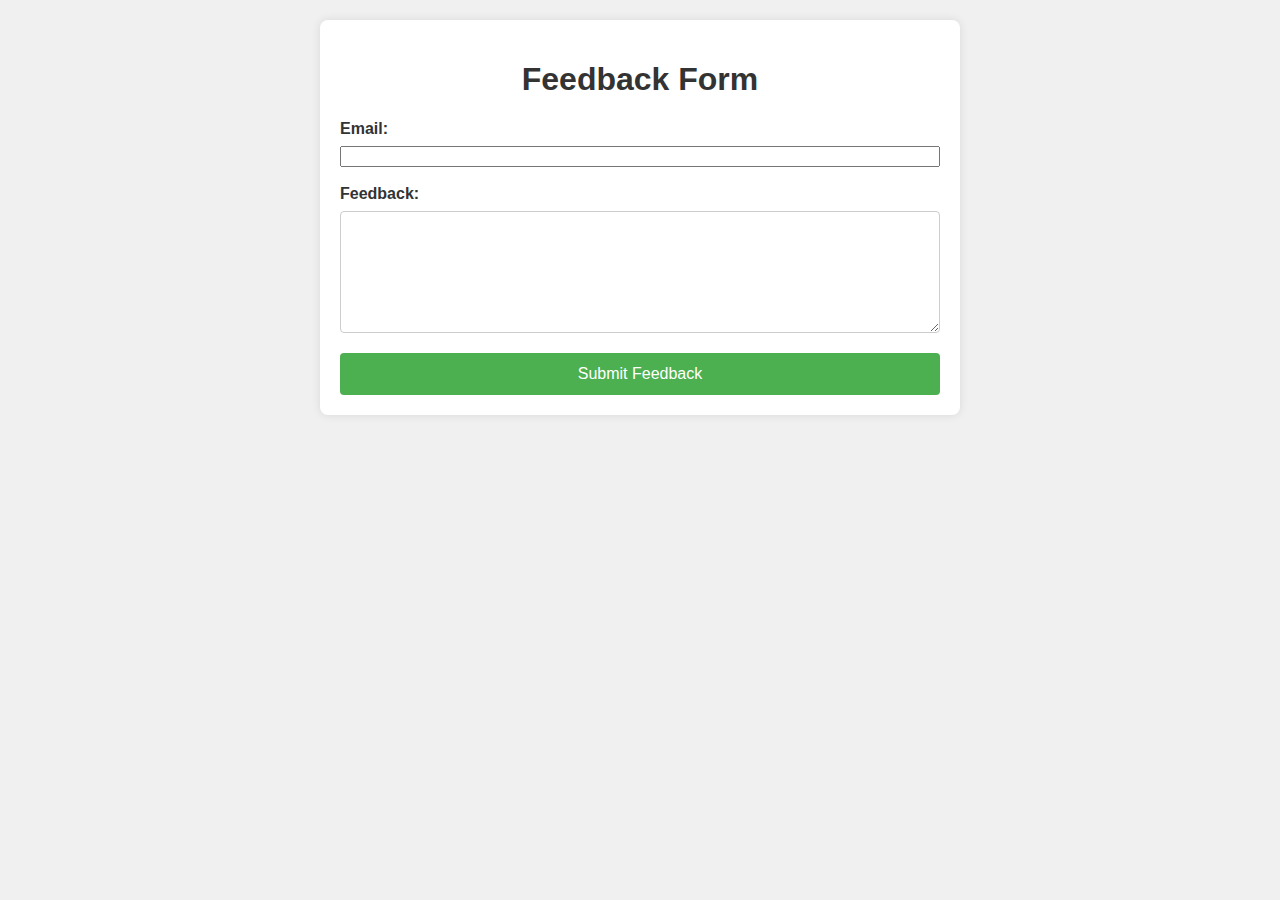
<file: index.html>
<!DOCTYPE html>
<html lang="en">
<head>
    <meta charset="UTF-8">
    <meta name="viewport" content="width=device-width, initial-scale=1.0">
    <title>Feedback Form</title>
    <style>
        body {
            font-family: Arial, sans-serif;
            background-color: #f0f0f0;
            margin: 0;
            padding: 20px;
        }
        .container {
            max-width: 600px;
            margin: auto;
            background-color: #fff;
            padding: 20px;
            border-radius: 8px;
            box-shadow: 0 0 10px rgba(0,0,0,0.1);
        }
        h1 {
            text-align: center;
            color: #333;
        }
        form {
            display: flex;
            flex-direction: column;
        }
        label {
            margin-bottom: 8px;
            color: #333;
            font-weight: bold;
        }
        input[type="text"], textarea {
            padding: 10px;
            margin-bottom: 20px;
            border: 1px solid #ccc;
            border-radius: 4px;
            font-size: 16px;
        }
        textarea {
            resize: vertical;
            min-height: 100px;
        }
        button {
            background-color: #4CAF50;
            color: white;
            padding: 12px 20px;
            border: none;
            border-radius: 4px;
            cursor: pointer;
            font-size: 16px;
        }
        button:hover {
            background-color: #45a049;
        }
    </style>
</head>
<body>
    <div class="container">
        <h1>Feedback Form</h1>
        <form id="feedbackForm">
            <label for="email"> Email:</label>
            <input type="email" id="email" name="email" required><br>
            
            <label for="feedback"> Feedback:</label>
            <textarea id="feedback" name="feedback" rows="4" required></textarea>
            
            <button type="submit">Submit Feedback</button>
        </form>
    </div>
    
    <script>
        document.getElementById("feedbackForm").addEventListener("submit", function(event) {
            event.preventDefault();
            
            const formData = new FormData(this);
            const feedback = {
                name: formData.get("email"),
                feedback: formData.get("feedback")
            };

            fetch("/submit_feedback", {
                method: "POST",
                headers: {
                    "Content-Type": "application/json"
                },
                body: JSON.stringify({ feedback })
            })
            .then(response => response.json())
            .then(data => {
                alert(data.message);
                this.reset();
            })
            .catch(error => {
                console.error('Error:', error);
            });
        });
    </script>
</body>
</html>
</file>
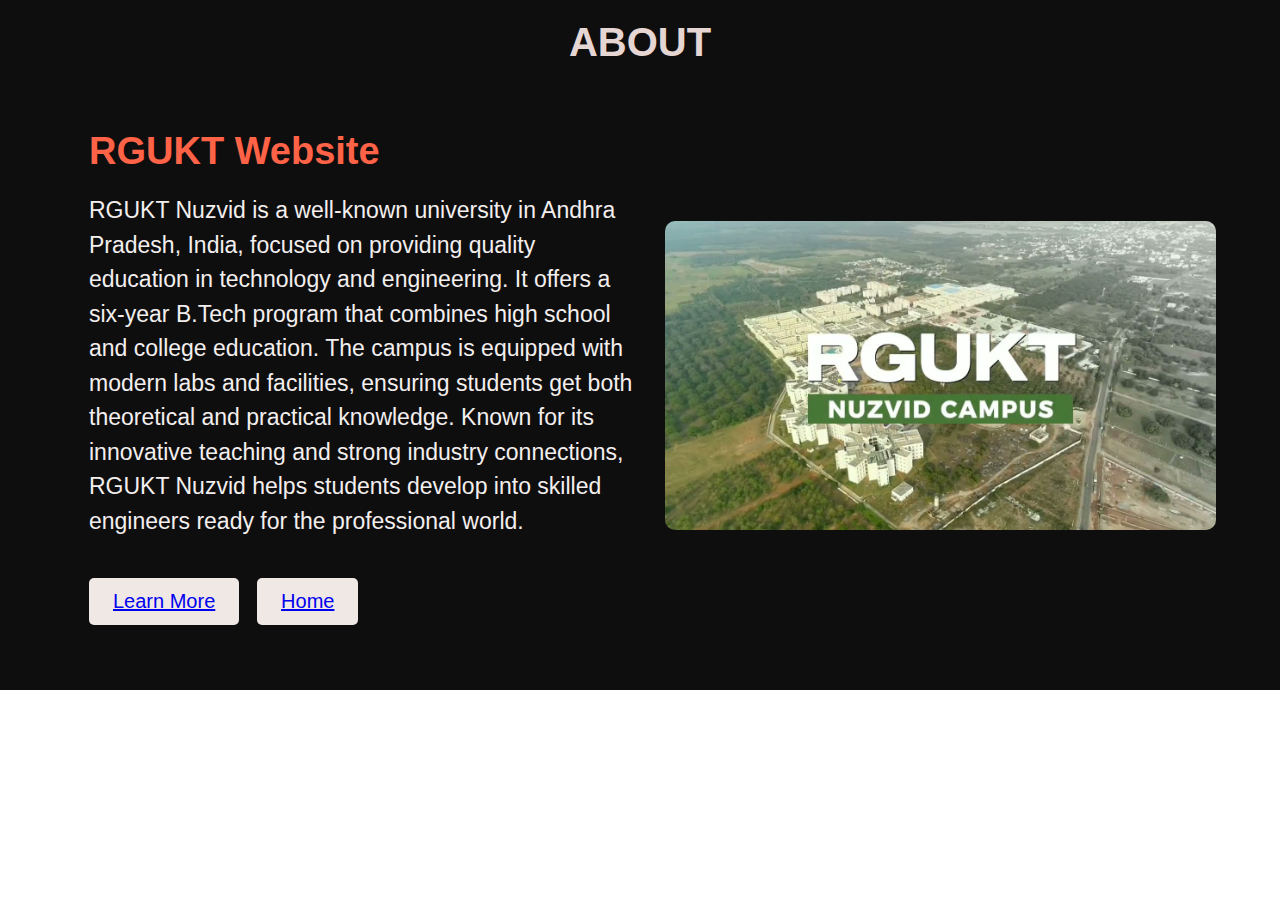
<file: about.html>
<!DOCTYPE html>
<html lang="en">
<head>
    <title>About Us</title>
    <meta charset="UTF-8">
    <meta name="viewport" content="width=device-width, initial-scale=1.0">
    <link rel="stylesheet" type="text/css" href="about.css">   
</head>
<body>
    <section class="hero">
        <div class="heading">
            <h1>ABOUT </h1>
        </div>
        <div class="container">
            <div class="hero-content">
                <h2>RGUKT Website</h2>
                <p>
                    RGUKT Nuzvid is a well-known university in Andhra Pradesh, India, focused on providing quality education in technology and engineering. It offers a six-year B.Tech program that combines high school and college education. The campus is equipped with modern labs and facilities, ensuring students get both theoretical and practical knowledge. Known for its innovative teaching and strong industry connections, RGUKT Nuzvid helps students develop into skilled engineers ready for the professional world.
                </p>
                <button class="cta-button"><a href="https://www.google.com/search?q=rgukt+nuzvid&rlz=1C1RXQR_enIN1005IN1005&oq=rgukt+nuzvid&gs_lcrp=EgZjaHJvbWUqDwgAECMYJxjjAhiABBiKBTIPCAAQIxgnGOMCGIAEGIoFMgwIARAuGCcYgAQYigUyBwgCEAAYgAQyBwgDEAAYgAQyBwgEEAAYgAQyBwgFEAAYgAQyBwgGEAAYgAQyBggHEEUYPKgCCLACAQ&sourceid=chrome&ie=UTF-8">Learn More</a></button>
                &nbsp;&nbsp;
                <button class="cta-button" target="_blank"><a href="rgukt.html">Home</a></button>
            </div>
            <div class="hero-image">
                <img src="2.jpeg">
            </div>
        </div>

    </section>
</body>
</html>
</file>
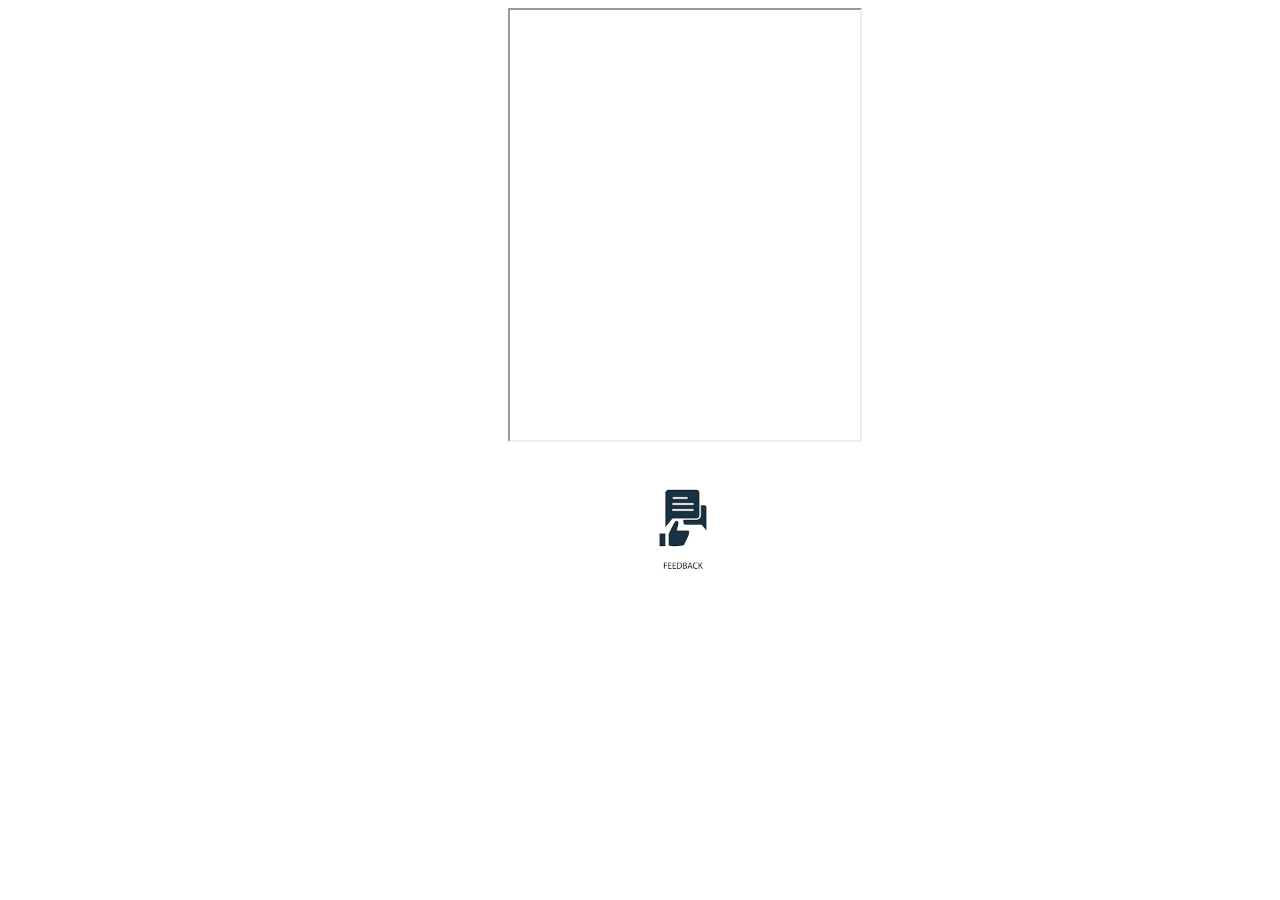
<file: chatbot.html>
<!DOCTYPE html>
<html lang="en">
    <head>
        <style>
            .bot{
                padding-left:500px;
            }

            .feed{
                padding-left: 600px;
            }
            
        </style>
    </head>
<body>
    
    <div class="bot">

     <iframe
    allow="microphone;"
    width="350"
    height="430"
    src="https://console.dialogflow.com/api-client/demo/embedded/5a371c8a-921f-4440-ba68-b3df50901abe">
</iframe>
</div>
<div class="feed">

<a href="http://127.0.0.1:5000"><img src="feedimg.png"alt="#" width="150" height="150">

</div>


</body>
</html>
</file>
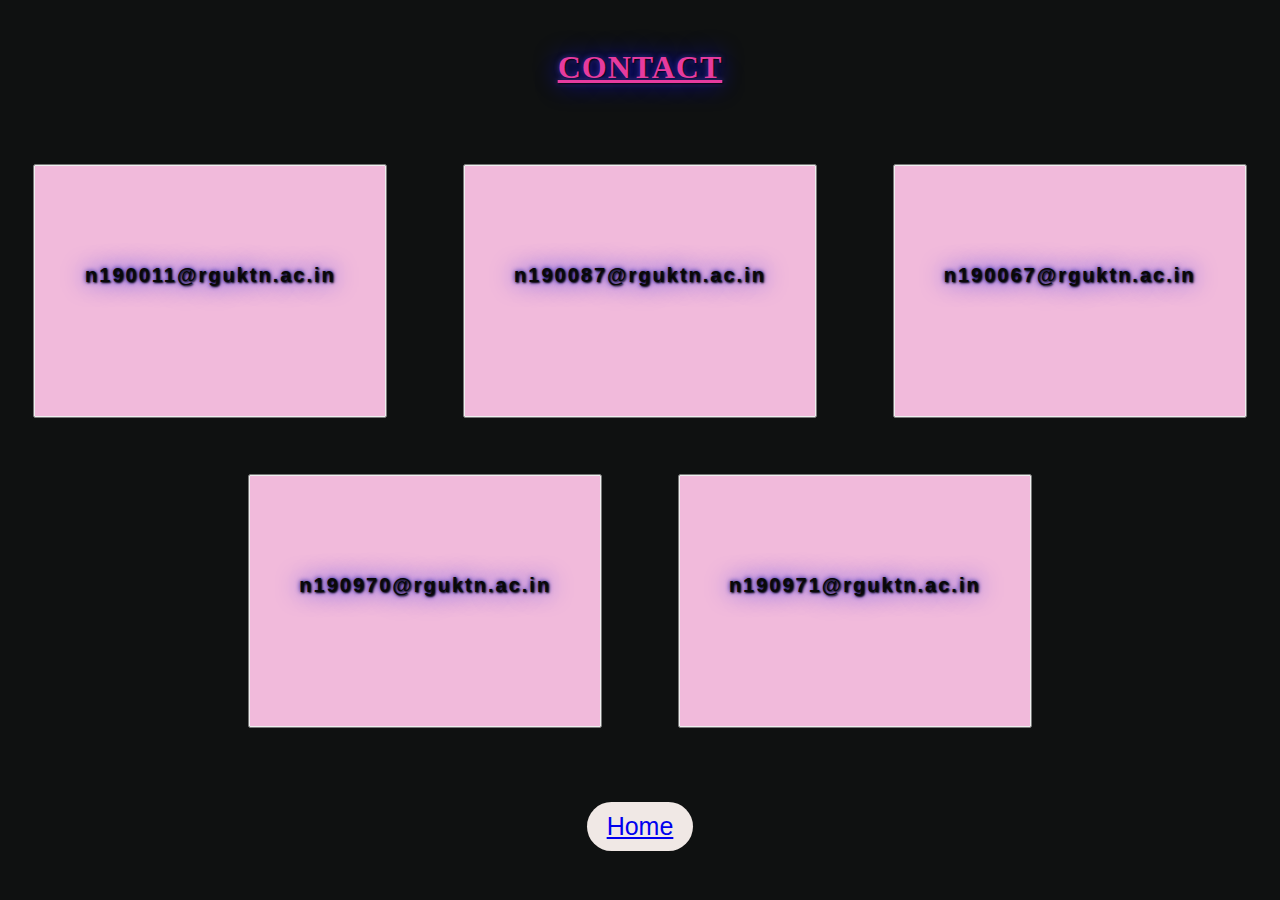
<file: contact.html>
<!DOCTYPE html>
<html>
    <head>
        <meta charset="UTF-8" />
		<meta http-equiv="X-UA-Compatible" content="IE=edge" />
		<meta name="viewport" content="width=device-width, initial-scale=1.0" />
		<title>Contact</title>
		<link rel="stylesheet" href="contact.css" />
    </head>
    <body>
        <style>
            body {
              background-color:rgb(15, 17, 17);
            }
            </style>
    <br>
    <center><h1 style="color:#e63b9f;font-family: Roboto;" class="name"><u>Contact</u></h1></center><br><br>
    <center>
    <button onclick="">
        <figure class="card">
            <figcaption class="card__body">
             <h2 class="card__title" style="text-transform: lowercase;">n190011@rguktn.ac.in</h2>
               <p class="card__description">8143110415</p>
            </figcaption>
        </figure>
    </button>
    &nbsp;&nbsp;&nbsp;&nbsp;&nbsp;&nbsp;&nbsp;&nbsp;&nbsp;&nbsp;&nbsp;&nbsp;&nbsp;&nbsp;&nbsp;
    <button onclick="">
        <figure class="card">
            
            <figcaption class="card__body">
             <h2 class="card__title" style="text-transform: lowercase;">n190087@rguktn.ac.in</h2>
               <p class="card__description">8639195766</p>
            </figcaption>
        </figure>
    </button>
    &nbsp;&nbsp;&nbsp;&nbsp;&nbsp;&nbsp;&nbsp;&nbsp;&nbsp;&nbsp;&nbsp;&nbsp;&nbsp;&nbsp;&nbsp;
    <button onclick="">
        <figure class="card">
            
            <figcaption class="card__body">
             <h2 class="card__title" style="text-transform: lowercase;">n190067@rguktn.ac.in</h2>
               <p class="card__description">9505312747</p>
            </figcaption>
        </figure>
    </button>
    <br><br><br><br>
    <button onclick="">
        <figure class="card">
            
            <figcaption class="card__body">
             <h2 class="card__title" style="text-transform: lowercase;">n190970@rguktn.ac.in</h2>
               <p class="card__description">7981233807</p>
            </figcaption>
        </figure>
    </button>
    &nbsp;&nbsp;&nbsp;&nbsp;&nbsp;&nbsp;&nbsp;&nbsp;&nbsp;&nbsp;&nbsp;&nbsp;&nbsp;&nbsp;&nbsp;
    <button onclick="">
        <figure class="card">
            
            <figcaption class="card__body">
             <h2 class="card__title" style="text-transform: lowercase;">n190971@rguktn.ac.in</h2>
               <p class="card__description">9391992621</p>
            </figcaption>
        </figure>
    </button>
    <br><br><br><br><br>
    <div class="hero-content">
    <button class="cta-button"><a href="rgukt.html">Home</a></button>
    </div>
    </center>
    <br>
    </body>
</html>
</file>
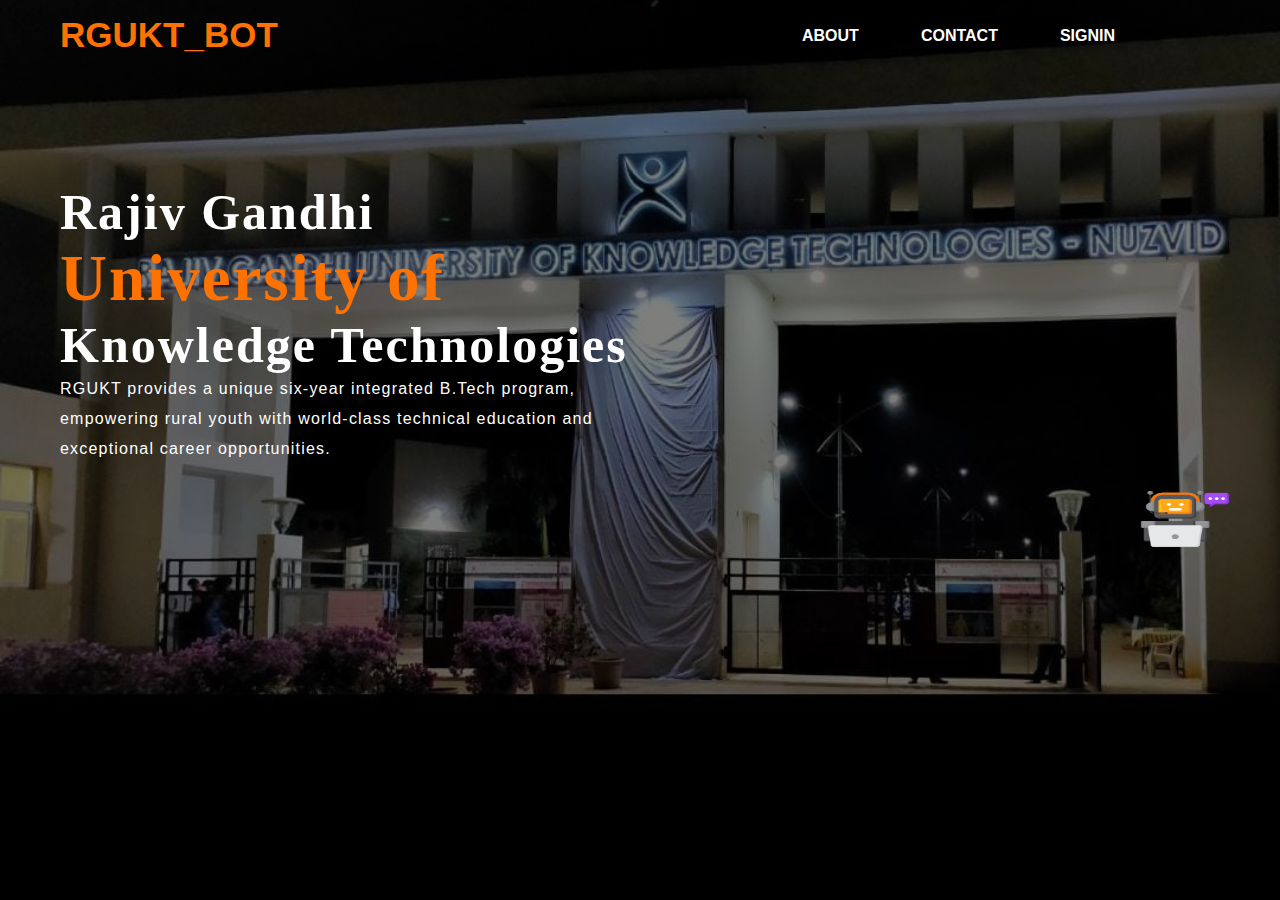
<file: rgukt.html>
<!DOCTYPE html>
<html lang="en">
<head>
    <title>RGUKT BOT</title>
    <link rel="stylesheet" href="rgukt.css">
</head>
<body>

    <div class="main">
        <div class="navbar">
            <div class="icon">
                <h2 class="logo">RGUKT_BOT</h2>
            </div>

            <div class="menu">
                <ul>
                    <li><a href="about.html">ABOUT</a></li>
                    <li><a href="contact.html">CONTACT</a></li>
                    <li><a href="C:\Users\Prasanna Baluguri\Desktop\feedback-form\feedback-form\templates\signin.html">SIGNIN</a></li>

                </ul>
            </div>

        </div> 
        <div class="content">
            <h1>Rajiv Gandhi <br><span>University of</span> <br>Knowledge Technologies</h1>
            <p class="par">RGUKT provides a unique six-year integrated B.Tech program,  <br> empowering rural youth with world-class technical education and 
                <br> exceptional career opportunities.</p>
        <div class="chat">
            <a href="chatbot.html"><img src="chatbot.png"alt="#" width="90" height="60"></a>
        </div>
</div>
    </div>
</body>
</file>
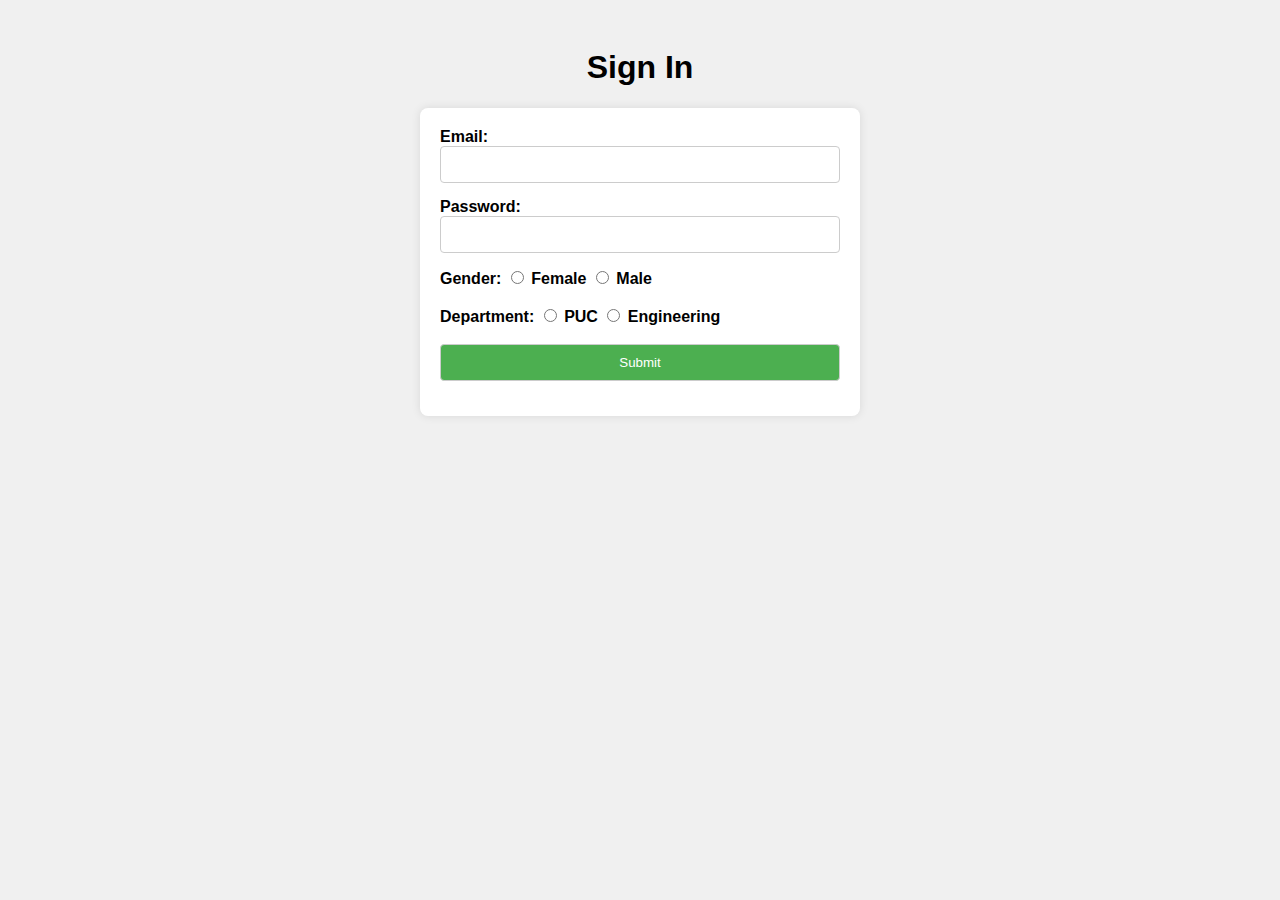
<file: signin.html>
<!-- signin.html -->
<!DOCTYPE html>
<html lang="en">
<head>
    <meta charset="UTF-8">
    <meta name="viewport" content="width=device-width, initial-scale=1.0">
    <title>Sign In</title>
    <style>
        body {
            font-family: Arial, sans-serif;
            background-color: #f0f0f0;
            padding: 20px;
        }

        h1 {
            text-align: center;
        }

        form {
            max-width: 400px;
            margin: 0 auto;
            background-color: #fff;
            padding: 20px;
            border-radius: 8px;
            box-shadow: 0 0 10px rgba(0, 0, 0, 0.1);
        }

        label {
            font-weight: bold;
        }

        input[type="email"],
        input[type="password"],
        input[type="submit"] {
            width: 100%;
            padding: 10px;
            margin-bottom: 15px;
            border: 1px solid #ccc;
            border-radius: 4px;
            box-sizing: border-box;
        }

        input[type="submit"] {
            background-color: #4CAF50;
            color: white;
            cursor: pointer;
        }

        input[type="submit"]:hover {
            background-color: #45a049;
        }

        .error-message {
            color: red;
            margin-top: 10px;
        }
    </style>
</head>
<body>
    <h1>Sign In</h1>
    <form id="signinForm" action="/signin" method="POST">
        <label for="email">Email:</label><br>
        <input type="email" id="email" name="email" required><br>
        <label for="password">Password:</label><br>
        <input type="password" id="password" name="password" required><br>
        <label class="labels">Gender:</label> 
        <input type="radio" name="gender"  id="female">
        <label for="female">Female</label>
        <input type="radio" name="gender" id="male">
        <label for="male">Male</label><br><br>
        <label class="labels">Department:</label>
        <input type="radio" name="department" id="PUC">
        <label for="PUC">PUC</label>
        <input type="radio" name="department" id="Engineering" >
        <label for="Engineering">Engineering</label><br><br>
        <input type="submit" value="Submit">
    </form>

    <!-- Script to handle form submission -->
    <script>
        document.getElementById("signinForm").addEventListener("submit", function(event) {
            event.preventDefault(); // Prevent default form submission
            // Fetch data from form
            let formData = new FormData(document.getElementById("signinForm"));
            
            // Send POST request using fetch
            fetch('/signin', {
                method: 'POST',
                body: formData
            })
            .then(response => response.json())
            .then(data => {
                alert(data.message); // Display response message
                document.getElementById("signinForm").reset(); // Reset form fields
            })
            .catch(error => {
                console.error('Error:', error);
                alert('An error occurred! Please try again.'); // Display error message
            });
        });
    </script>
</body>
</html>
</file>
<file: about.css>
*{
    margin:0px;
    padding:0px;
    box-sizing: border-box;
    font-family: "Arial", sans-serif;
}
.hero{
     background-color: #0f0e0e;
     overflow: hidden;
}

.heading h1{
    color: #e6d6d3;
    font-size: 40px;
    text-align: center;
    margin-top: 20px;
}

.container{
    display: flex;
    justify-content: center;
    align-items: center;
    width: 90%;
    margin: 65px auto;
}

.hero-content{
    flex: 1;
    width: 600px;
    margin: 0px 25px;
    animation: fadeInUp 2s ease ;
}

.hero-content h2{
    font-size: 38px;
    margin-bottom: 20px;
    color:#ff6347;
}

.hero-content p{
    font-size: 23px;
    line-height: 1.5;
    margin-bottom: 40px;
    color: #f3efef;
}

.hero-content button{
    display: inline-block;
    background-color: #f0e8e5;
    color:#fff;
    padding: 12px 24px;
    border-radius: 5px;
    font-size: 20px;
    border: none;
    cursor: pointer;
    transition: o.3s ease;
}
.hero-content button:hover{
    background-color: #ff6347;
    transform: scale(1.1);

}
.hero-image{
    flex: 1;
    width: 600px;
    margin: auto;
    animation: fadeInRight 2s ease ;
}

img{
    width: 100%;
    height: auto;
    border-radius: 10px;
}

@media screen and (max-width: 768px) {
    .heading h1{
        font-size: 45px;
        margin-top: 30px;
    }
    .hero{
        margin: 0px;
    }
    .container{
        width: 100%;
        flex-direction: column;
        margin:0px;
        padding: 0px 40px;
    }
    .hero-content{
        width: 100%;
        margin: 35px 0px;
    }
    .hero-content h2{
        font-size: 30px;
    }
    .hero-content p{
        font-size: 18px;
        margin-bottom: 20px;
    }
    .hero-content button{
        font-size: 16px;
        padding:8px 16px;
    }
    .hero-image{
        width: 100%;
    }
}
@keyframes fadeInUp{
    0%{
        opacity: 0;
        transform: translateY(50px);
    }
    100%{
        opacity: 1;
        transform: translateY(0px);
    }

}
@keyframes fadeInRight{
    0%{
        opacity: 0;
        transform: translateX(-50px);
    }
    100%{
        opacity: 1;
        transform: translateX(0px);
    }

}
</file>
<file: contact.css>
*{
	margin : 0;
	padding : 0;
	box-sizing : border-box;
}
html,
body {
	height: 100%;
}
body {
	font-family: 'Poppins', sans-serif;
	background-color: #151515;
	color: #fff;
	display: grid;
	place-items: center;
}
img {
	display: block;
	max-width: 100%;
}
/* ======================== */
.name{
    letter-spacing: 1px;
	text-transform: uppercase;
    color: whitesmoke;
    text-shadow: 1px 1px 2px black, 0 0 25px blue, 0 0 5px darkslateblue;
}
.card {
	position: relative;
	width: 350px;
	height: 250px;
	background-color: #f1badb;
	overflow: hidden;
}
.card__image {
	height: 100%;
	width: 100%;
	object-fit: cover;
	scale: 1.15;
	transition: opacity 0.25s, scale 0.35s;
    display: flex;
    box-shadow: 0 0 3px #FF0000;
}
.card:hover .card__image {
	opacity: 0.5;
	scale: 1;
}
.card__body {
	position: absolute;
	inset: 0;
	padding: 50px;
	color: #fff;
	text-align: center;
	display: flex;
	flex-direction: column;
	align-items: center;
	row-gap: 15px;
	justify-content: center;
}
.card__body::before {
	content: '';
	position: absolute;
	inset: 20px;
	border: 2px solid #fff;
	opacity: 0;
	scale: 1.25;
	transition: opacity 0.25s, scale 0.25s;
}
.card:hover .card__body::before {
	opacity: 1;
	scale: 1;
}
.card__title {
	letter-spacing: 2px;
	text-transform: uppercase;
    color: rgb(8, 8, 8);
    text-shadow: 1px 1px 2px black, 0 0 25px blue, 0 0 5px darkblue;

}
.card__description {
    color: rgb(8, 8, 8);
	font-size: 14px;
	opacity: 0;
	translate: -25px;
	transition: opacity 0.25s, translate 0.25s;
    text-shadow: 0 0 3px #FF0000, 0 0 5px #0000FF;
}
.card:hover .card__description {
	opacity: 1;
	translate: 0;
}
.hero-content button{
    display: inline-block;
    background-color: #f0e8e5;
    color:#fff;
    padding: 20px 24px;
    border-radius: 50px;
    font-size: 300px;
    border: none;
    cursor: pointer;
    transition: o.3s ease;
}
.hero-content button:hover{
    background-color:#e63b9f;
    transform: scale(1.1);
}
.hero-content button{
    font-size: 25px;
    padding:10px 20px;
}
</file>
<file: rgukt.css>
*{
    margin: 0;
    padding: 0;
}

.main{
    width: 100%;
    background: linear-gradient(to top, rgba(0,0,0,0.5)50%,rgba(0,0,0,0.5)50%), url(1.jpeg);
    background-position: center;
    background-size: cover;
    height: 100vh;
}

.navbar{
    width: 1200px;
    height: 75px;
    margin: auto;
}

.icon{
    width: 200px;
    float: left;
    height: 70px;
}

.logo{
    color: #ff7200;
    font-size: 35px;
    font-family: Arial;
    padding-left: 20px;
    float: left;
    padding-top: 10px;
    margin-top: 5px
}

.menu{
    width: 400px;
    float: left;
    height: 70px;
    padding-left: 500px;
}

ul{
    float: left;
    display: flex;
    justify-content: center;
    align-items: center;
}

ul li{
    list-style: none;
    margin-left: 62px;
    margin-top: 27px;
    font-size: px;
}

ul li a{
    text-decoration: none;
    color: #fff;
    font-family: Arial;
    font-weight: bold;
    transition: 0.4s ease-in-out;
}

ul li a:hover{
    color: #ff7200;
}

.content{
    width: 1200px;
    height: auto;
    margin: auto;
    color: #fff;
    position: relative;
}

.content .par{
    padding-left: 20px;
    padding-bottom: 25px;
    font-family: Arial;
    letter-spacing: 1.2px;
    line-height: 30px;
}

.content h1{
    font-family: 'Times New Roman';
    font-size: 50px;
    padding-left: 20px;
    margin-top: 9%;
    letter-spacing: 2px;
}


.content span{
    color: #ff7200;
    font-size: 65px
}

.form{
    width: 250px;
    height: 380px;
    background: linear-gradient(to top, rgba(0,0,0,0.8)50%,rgba(0,0,0,0.8)50%);
    position: absolute;
    top: -20px;
    left: 870px;
    transform: translate(0%,-5%);
    border-radius: 10px;
    padding: 25px;
}

.form h2{
    width: 220px;
    font-family: sans-serif;
    text-align: center;
    color: #ff7200;
    font-size: 22px;
    background-color: #fff;
    border-radius: 10px;
    margin: 2px;
    padding: 8px;
}

.form input{
    width: 240px;
    height: 35px;
    background: transparent;
    border-bottom: 1px solid #ff7200;
    border-top: none;
    border-right: none;
    border-left: none;
    color: #fff;
    font-size: 15px;
    letter-spacing: 1px;
    margin-top: 30px;
    font-family: sans-serif;
}

.form input:focus{
    outline: none;
}

::placeholder{
    color: #fff;
    font-family: Arial;
}

.btnn{
    width: 240px;
    height: 40px;
    background: #ff7200;
    border: none;
    margin-top: 30px;
    font-size: 18px;
    border-radius: 10px;
    cursor: pointer;
    color: #fff;
    transition: 0.4s ease;
}
.btnn:hover{
    background: #fff;
    color: #ff7200;
}
.btnn a{
    text-decoration: none;
    color: #000;
    font-weight: bold;
}
.form .link{
    font-family: Arial, Helvetica, sans-serif;
    font-size: 17px;
    padding-top: 20px;
    text-align: center;
}
.form .link a{
    text-decoration: none;
    color: #ff7200;
}
.liw{
    padding-top: 15px;
    padding-bottom: 10px;
    text-align: center;
}
.icons a{
    text-decoration: none;
    color: #fff;
}
.icons ion-icon{
    color: #fff;
    font-size: 30px;
    padding-left: 14px;
    padding-top: 5px;
    transition: 0.3s ease;
}
.icons ion-icon:hover{
    color: #ff7200;
}

.chat{
    padding-left:1100px;
    padding-bottom:10px;
}
</file>
